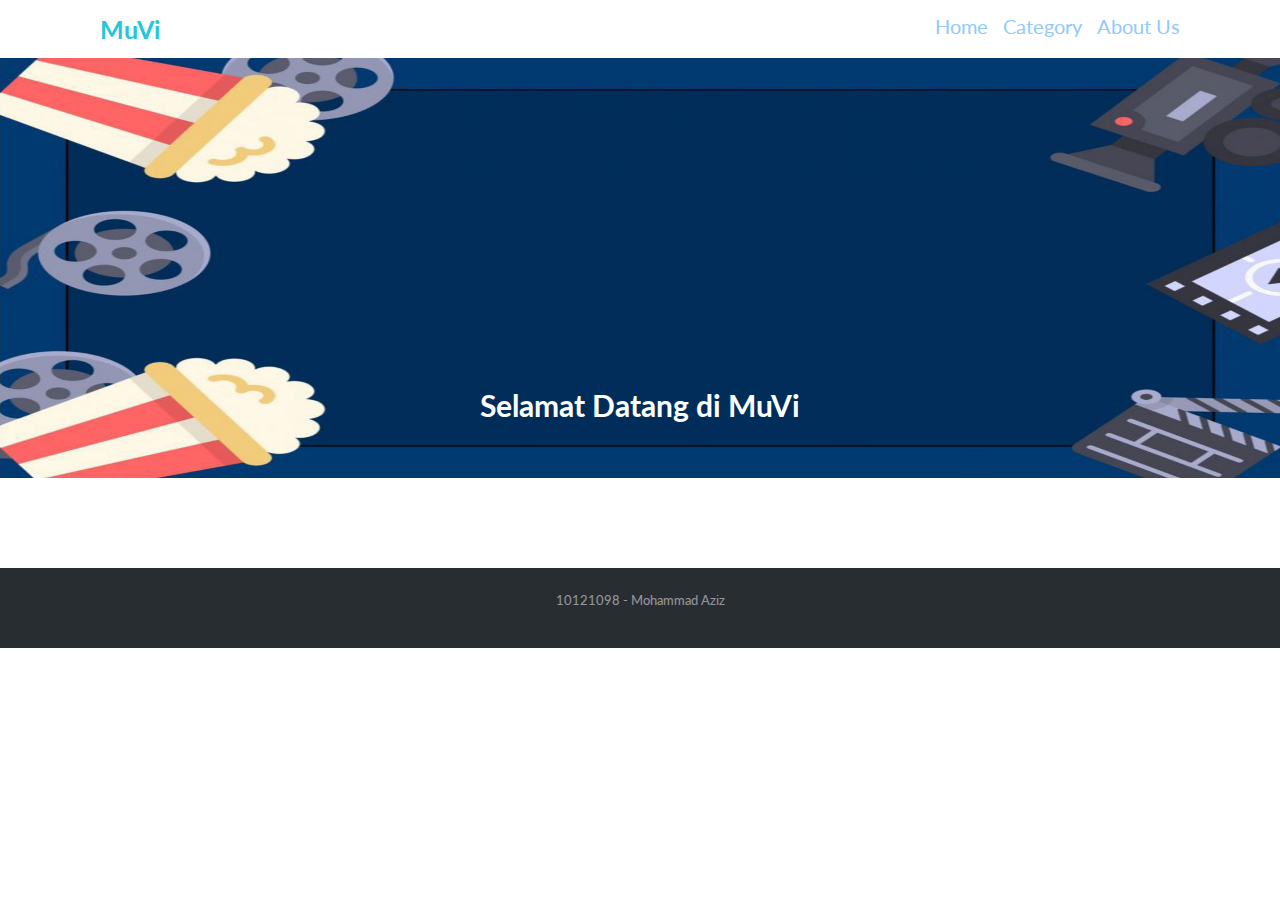
<file: index.html>
<!DOCTYPE html>
    <html lang="en">
    <head>
        <meta charset="UTF-8" />
        <meta http-equiv="X-UA-Compatible" content="IE=edge" />
        <meta name="viewport" content="width=device-width, initial-scale=1.0" />
        <title>Movies Website</title>

        <link rel="stylesheet" href="index.css" />
    </head>
    <body>

        <nav id="navbar" class="nav">
            <div>
                <p class="nama_website">MuVi</p>
            </div>
            <div>
                <a href="index.html" class="nav__link">Home</a>
                <a href="#" class="nav__link">Category</a>
                <a href="#" style="padding-right: 80px;" class="nav__link">About Us</a>
            </div>
        </nav>
        
        <div id="atas" class="container" style="padding-bottom: 50px;">
            <img src="../gambar2.jpg" width="100%" height="420px" alt="" srcset="">
            <div class="centered_text hero"><p>Selamat Datang di MuVi</p></div>
        </div>
        
        <div id="container" class="container">
            <!--  -->
        </div>
        <!-- <hr> -->
        <div id="detail"></div>
        <footer class="footer">
            <p>10121098 - Mohammad Aziz</p>
        </footer>
    </body>
    <script src="api-key.js"></script>
    <script src="index.js"></script>
</html>
</file>
<file: index.css>
@import url('https://fonts.googleapis.com/css2?family=Lato&display=swap');

* {
    padding : 0;
    margin : 0;
    transition: 1s;
    box-sizing: border-box;
}

nav {
    position: sticky;
    top: 0;
    background-color: white;
    width: 100%;
    display:flex;
    justify-content: space-between;
    color: #26c6da ;
    padding: 14px 20px;
    font-size: 20px;
    font-weight: 400;
    transition: 1s;
    font-family: 'Lobster', cursive;
}

nav a {
    text-decoration: none;
    padding: 5px;
    color: #90caf9;
    border-radius: 15px;
    border-bottom: 10px;
    position: sticky;
    top: 0;
}

nav a:hover {
    color: white;
    background-color: #3F7FBF;
}

p, a {
    font-family: 'Lato', sans-serif;
}

.nama_website {
    padding-left: 80px;
    font-weight: bold;
    font-size: 25px;
}

.card {
    width: 100%;
    max-width: 200px;
    background-color: #424242 ;
    border-radius: 6px;
    overflow: hidden;
    text-decoration: none;
    transition: width 0,05s;
}

.container {
    text-align: center;
    color: white;
    display: flex;
    flex-wrap: wrap;
    gap: 20px;
    justify-content: center;
}

.centered_text {
    position: absolute;
    top: 45%;
    left: 50%;
    transform: translate(-50%,-50%);
}

.card:hover{
    background-color:#26c6da;
}

.card__image {
    width: 100%
}

.card__content {
    padding: 10px;
    color: white;
}

.hero {
    width: 100%;
    height: 300px;
    display: grid;
    place-items: center;
    font-size: 30px;
    font-weight: bold;
}

footer {
    text-align: center;
    padding: 40px;
}


/* TEST */

.hover-wrapper:hover .hover-overlay {
    opacity: 1;
    visibility: visible;
}
  
.hover-overlay {
    position: absolute;
    height: 100%;
    width: 100%;
    border-radius: inherit;
    top: 0;
    left: 0;
    background: rgba(0, 0, 0, 0.3);
    opacity: 0;
    visibility: hidden;
    transition: 0.3s ease;
}
  
.hover-content {
    position: absolute;
    top: 50%;
    transform: translateY(-50%);
    left: 0;
    right: 0;
    text-align: center;
}

.button {
    background-color: white; /* Green */
    border: none;
    color: black;
    padding: 4px 28px;
    text-align: center;
    text-decoration: none;
    display: inline-block;
    font-size: 16px;
    margin: 4px 2px;
    transition-duration: 0.4s;
    cursor: pointer;
    border-radius: 57px;
    font-family: 'ZCOOL QingKe HuangYou', cursive;
}

.button2 {
    background-color: white; 
    color: #008CBA; 
    border: 2px solid #008CBA;
}

.button2:hover {
    background-color: #008CBA;
    color: white;
}

footer {
    text-align:center;
    padding-top:24px;
    font-size:13px;
    margin-bottom:0;
    margin-top: 40px;
    background-color:#282d32;
}
footer p {
    opacity:0.5;
    color: white;
}
</file>
